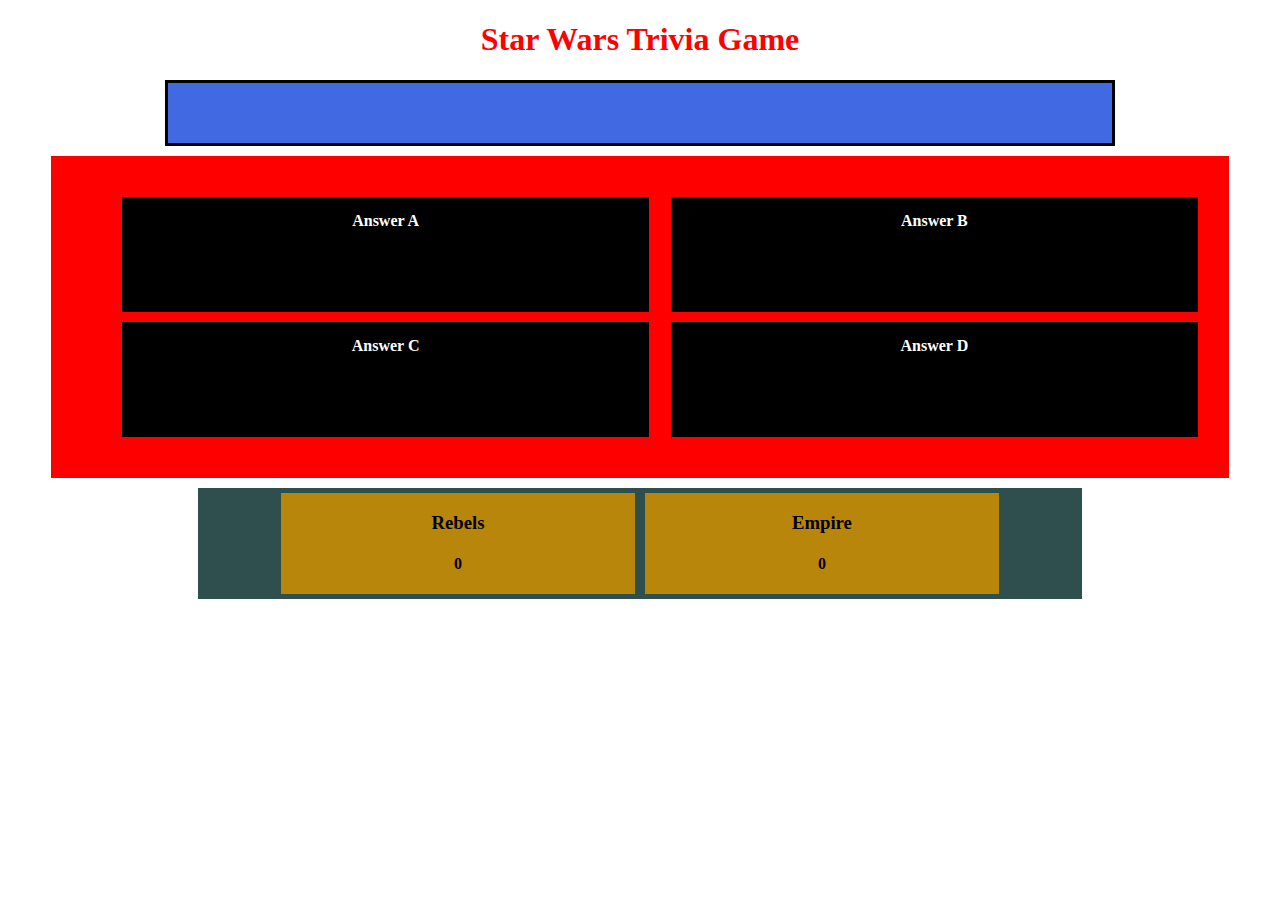
<file: index.html>
<!DOCTYPE html>
<html lang="en">
<head>
    <meta charset="UTF-8">
    <meta name="viewport" content="width=device-width, initial-scale=1.0">
    <title>Star Wars Trivia Strikes Back</title>
    <!--ETERNAL LIBRARIES -->
    <script src="https://code.jquery.com/jquery-3.7.1.js" integrity="sha256-eKhayi8LEQwp4NKxN+CfCh+3qOVUtJn3QNZ0TciWLP4=" crossorigin="anonymous"></script>

    <!--YOUR FILES-->
    <script src="./app2.js" defer></script>
    <link rel="stylesheet" href="./style2.css">
    <script>
       
     </script>
</head>
<body>
    
<h1>Star Wars Trivia Game</h1>
<div id="question"></div>
<div id="answer">
    <ul>
        <li id="a">Answer A</li>
        <li id="b">Answer B</li>
        <li id="c">Answer C</li>
        <li id="d">Answer D</li>
    </ul>
</div>

<div id="scores">
    <div id="player1">
        <h3>Rebels</h3>
        <h4>0</h4>
    </div>
    <div id="player2">
        <h3>Empire</h3>
        <h4>0</h4>
    </div>
</div>
</body>
</html>
</file>
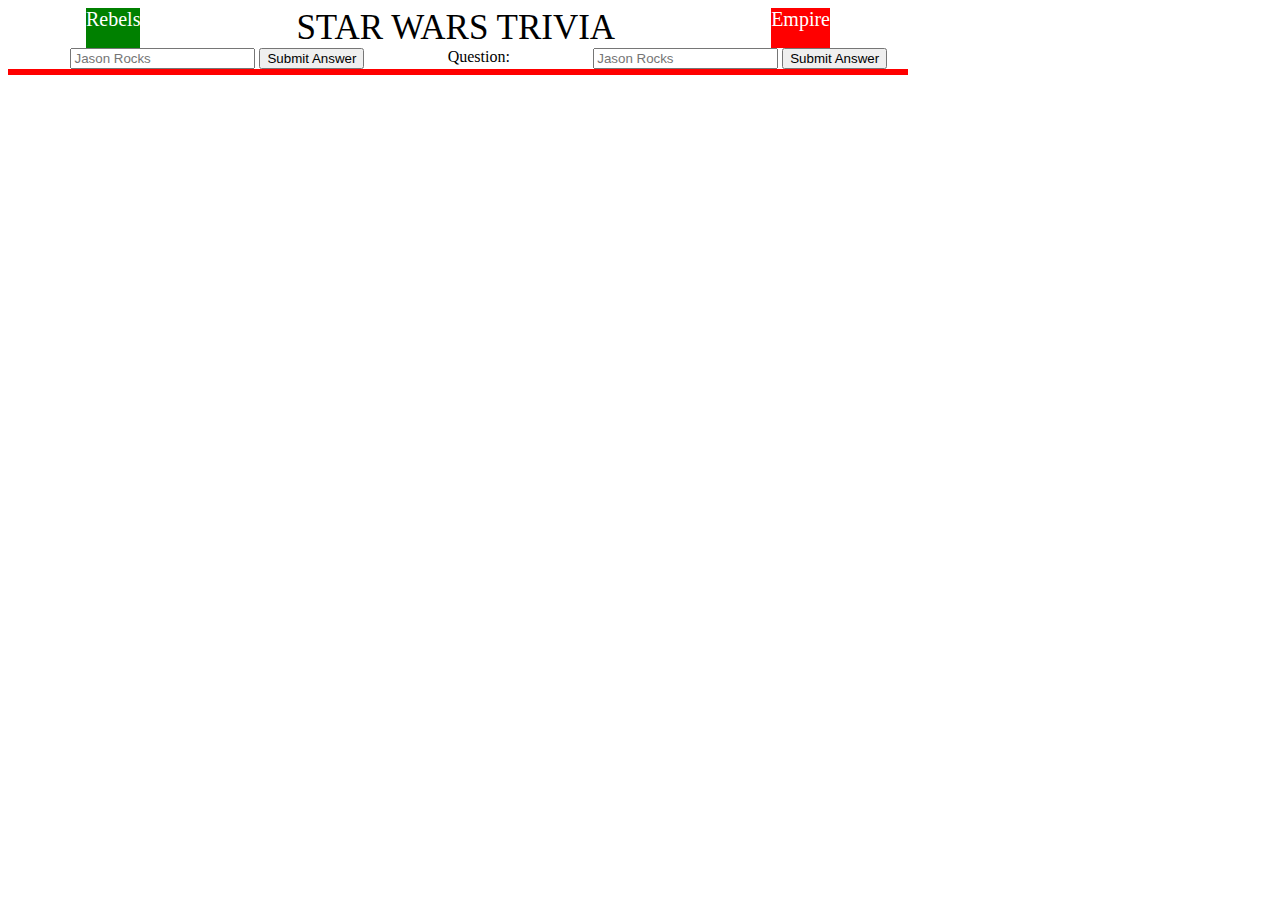
<file: index5.html>
<!DOCTYPE html>
<html lang="en">
<head>
    <meta charset="UTF-8">
    <meta name="viewport" content="width=device-width, initial-scale=1.0">
    <title>Star Wars Trivia</title>
    <!--ETERNAL LIBRARIES -->
    <script src="https://code.jquery.com/jquery-3.7.1.js" integrity="sha256-eKhayi8LEQwp4NKxN+CfCh+3qOVUtJn3QNZ0TciWLP4=" crossorigin="anonymous"></script>

    <!--YOUR FILES-->
    <script src="./app.js" defer></script>
    <link rel="stylesheet" href="./style.css">
    <script>
       
     </script>
</head>

<body>
    <div class="header">
        <div class="good"> Rebels </div>
        <div class="title"> STAR WARS TRIVIA </div>
        <div class="evil"> Empire </div>
    </div>
    <div class="text-middle">
        <div class="answer-field"></div>
            
            <!-- <div class="answer"><input type="text" name="answer" placeholder="Place answer here"></div> -->
                <div class="button">
                    <form class="rebels">
                        <input type="text" name="rebels-submit" placeholder="Jason Rocks">
                        <button>Submit Answer</button>
                    </form>
                </div>
        <div class="question-box"></div>
            <div class="question">Question:</div>
        <div class="answer-box"></div>
            <!-- <div class="box"><input type="text" name="answer" placeholder="Place answer here"></div> -->
            <div class="button">
                <form class="empire">
                    <input type="text" name="empire-submit" placeholder="Jason Rocks">
                    <button>Submit Answer</button>
                </form>
            </div>
    </div>
    <div class="second-middle-field">
        <div class="trivia">
    
            

         </div> 
    </div>
    
    <main>
        
    </main>
    <footer>

    </footer>
</body>
</html>



   <!-- <div class="button">
       <button>Use the Force</button>
   </div> -->
</file>
<file: style2.css>
/* *************
**Heading
************* */

h1 {
    text-align: center;
    color: red;
}

/* *************
**Question
************* */

#question {
    width: 70%;
    padding: 30px;
    border: 3px solid black;
    background-color: royalblue;
    color: white;
    font-size: 28px;
    margin: 10px auto;
}

/* *************
**Answers
************* */

#answer {
    width: 90%;
    margin: 10px auto;
    color: white;
    background-color: red;
    display: flex;
    justify-content: center;
    align-items: center;
    padding: 20px;
}

#answer ul {
    display: flex;
    width: 100%;
    flex-wrap: wrap;
    justify-content: space-around;
    list-style: none;
}

#answer ul li {
    width: 48%;
    height: 100px;
    background-color: black;
    padding-top: 15px;
    text-align: center;
    margin: 5px;
    font-weight: bolder;
}

/* *************
**ScoreBoard
************* */

#scores {
    display: flex;
    width: 70%;
    background-color: darkslategray;
    justify-content: center;
    margin: 10px auto;
}

#player1, #player2 {
    width: 40%;
    background-color: darkgoldenrod;
    margin: 5px;
    text-align: center;
}
</file>
<file: style.css>
body {
  max-width: 900px;
}

.header {
    display: flex;
    justify-content: space-around;
}

.good {
    background-color: green;
    color: white;
    font-size: 20px;
}

.title {
    font-size: 35px;
}

.evil {
    background-color: red;
    color: white;
    font-size: 20px;
}

.text-middle {
    display: flex;
    justify-content: space-around;
}

.answer-field {

}

.answer {

}

.question-box {

}

.question {

}

.answer-box {

}

.box {

}

.second-middle-field {
    border: solid red;
    
}

.trivia {
     
}

script {
   
}
</file>
